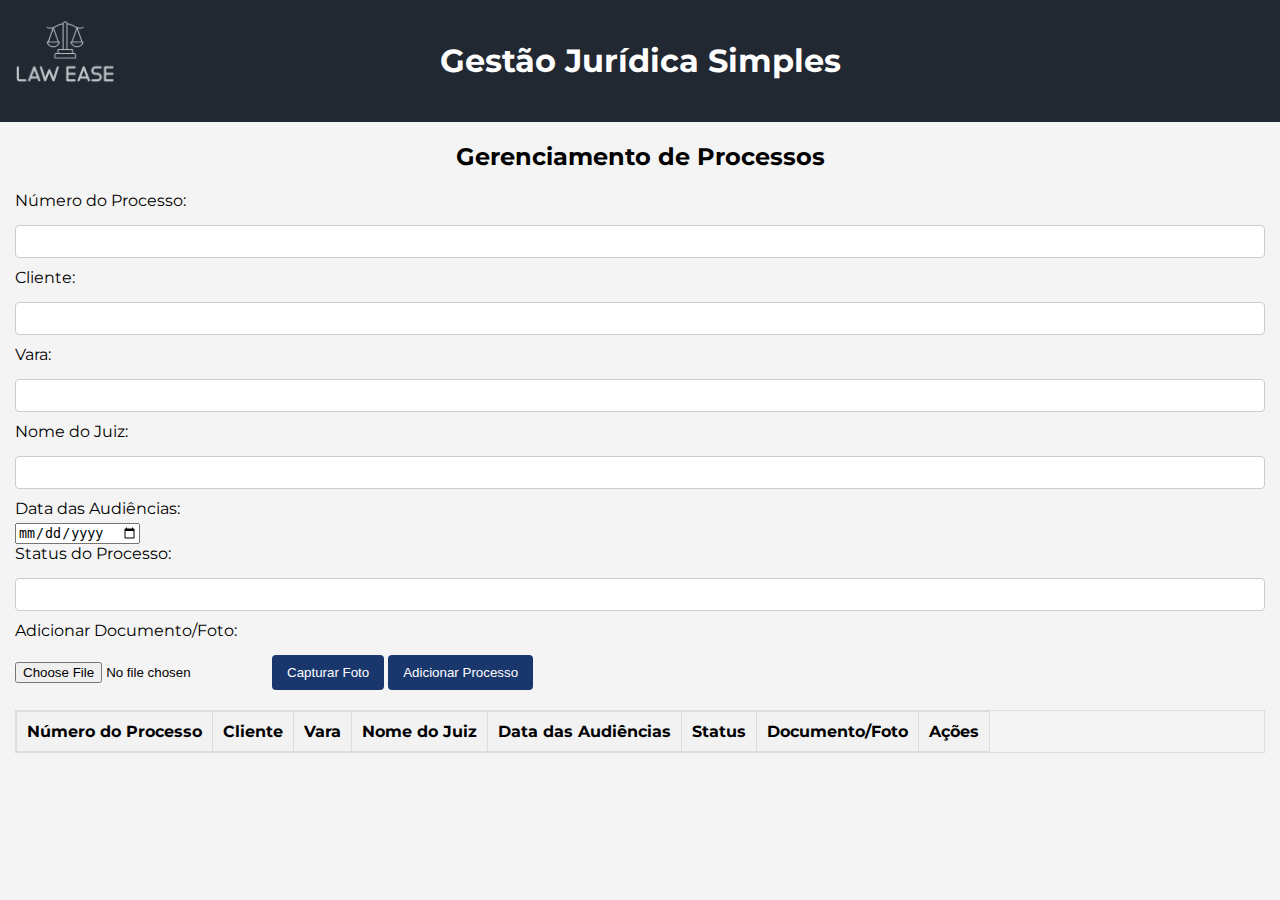
<file: index.html>
<!DOCTYPE html>
<html lang="pt-BR">

<head>
    <meta charset="UTF-8">
    <meta name="viewport" content="width=device-width, initial-scale=1.0">
    <title>Processos - LawEase</title>
    <link rel="stylesheet" href="/styles.css">
    <link rel="manifest" href="manifest.json">
    <link rel="icon" href="icons/icon-180x180.png" type="image/png">
</head>

<body>
    <header class="cabecalho">
        <a href="/index.html">
            <img class="imagem" src="/assets/Logo_Law_Ease-removebg-preview.png" alt="Logo LawEase">
        </a>
        <h1>Gestão Jurídica Simples</h1>
    </header>
    <main>
        <h2 class="titulo">Gerenciamento de Processos</h2>
        <div class="container">
            <form id="processoForm">
                <label for="numeroProcesso">Número do Processo:</label>
                <input type="text" id="numeroProcesso" name="numeroProcesso" required>

                <label for="cliente">Cliente:</label>
                <input type="text" id="cliente" name="cliente" required>

                <label for="vara">Vara:</label>
                <input type="text" id="vara" name="vara" required>

                <label for="juiz">Nome do Juiz:</label>
                <input type="text" id="juiz" name="juiz" required>

                <label for="dataAudiencia">Data das Audiências:</label>
                <input type="date" id="dataAudiencia" name="dataAudiencia" required>

                <label for="status">Status do Processo:</label>
                <input type="text" id="status" name="status" required>

                <!-- Botão para adicionar documento ou capturar foto -->
                <label for="documentoArquivo">Adicionar Documento/Foto:</label>
                <input type="file" id="documentoArquivo" name="documentoArquivo" accept="image/*,application/pdf" required>
                <button type="button" onclick="capturarFoto()">Capturar Foto</button>

                <button type="button" id="adicionarBtn" onclick="adicionarProcesso()">Adicionar Processo</button>
                <button type="button" id="atualizarBtn" onclick="atualizarProcesso()" style="display:none;">Atualizar
                    Processo</button>
            </form>

            <!-- Elemento para mostrar a imagem capturada -->
            <img id="capturaImagem" width="640" height="480" style="display:none;" alt="Imagem Capturada">

            <table id="processoTabela">
                <thead>
                    <tr>
                        <th>Número do Processo</th>
                        <th>Cliente</th>
                        <th>Vara</th>
                        <th>Nome do Juiz</th>
                        <th>Data das Audiências</th>
                        <th>Status</th>
                        <th>Documento/Foto</th>     
                        <th>Ações</th>
                    </tr>
                </thead>
                <tbody>
                    <!-- Processos serão listados aqui -->
                </tbody>
            </table>    
    </main>
    <script src="/script.js"></script>
    <script>
        if ('serviceWorker' in navigator) {
            navigator.serviceWorker.register('/service-worker.js')
            .then(() => console.log('Service Worker registrado com sucesso.'))
            .catch((error) => console.log('Falha ao registrar o Service Worker:', error));
        }
    </script>
    
</body>

</html>
</file>
<file: styles.css>
@import url('https://fonts.googleapis.com/css2?family=Inter:ital,opsz,wght@0,14..32,100..900;1,14..32,100..900&family=Krona+One&family=Montserrat:ital@0;1&display=swap');

html,
body {
    font-family: "Montserrat", system-ui;
    margin: 0;
    padding: 0;
    min-height: 100vh;
    display: flex;
    flex-direction: column;
}

body {
    background-color: #f4f4f4;
    display: flex;
    flex-direction: column;
}

header {
    background-color: #222831;
    color: white;
    padding: 10px 15px;
    display: flex;
    justify-content: center;
    align-items: center;
    width: 100%;
    box-sizing: border-box;
}

.cabecalho {
    display: flex;
    justify-content: center;
    align-items: center;
    flex-direction: column;
    width: 100%;
    position: relative;
    padding: 20px 15px;
    box-sizing: border-box;
}

.imagem {
    width: 100px;
    position: absolute;
    left: 15px;
    margin-bottom: 20px;
}

.titulo {
    text-align: center;
    margin: 0;
    margin-top: 20px;
}

nav {
    display: flex;
    justify-content: center;
    background-color: #31363F;
    padding: 10px 15px;
    width: 100%;
    box-sizing: border-box;
}

nav a {
    color: #fff;
    margin: 0 15px;
    text-decoration: none;
}

.container {
    flex: 1;
    margin: 20px 15px; 
    box-sizing: border-box;
}

form {
    margin-bottom: 20px;
}

.login-container,
.cadastro-container {
    max-width: 400px;
    margin: 50px auto;
    background: white;
    padding: 20px 15px;
    border-radius: 5px;
    box-shadow: 0 0 10px rgba(0, 0, 0, 0.1);
    box-sizing: border-box;
}

label {
    display: block;
    margin-bottom: 5px;
}

input[type="text"],
input[type="email"],
input[type="password"] {
    width: 100%;
    padding: 8px;
    margin: 10px 0;
    border: 1px solid #ccc;
    border-radius: 4px;
    box-sizing: border-box;
}

textarea {
    width: 100%;
    padding: 8px;
    margin-bottom: 10px;
    border: 1px solid #ddd;
    box-sizing: border-box;
}

button {
    padding: 10px 15px;
    background-color: #19376D;
    color: #fff;
    border: none;
    cursor: pointer;
    border-radius: 4px;
    margin-top: 10px;   
}

button:hover {
    background-color: #19376D;
}

table {
    width: 100%;
    border-collapse: collapse;
    margin-top: 20px;
    overflow-x: auto; /* Adiciona rolagem horizontal */
    display: block; /* Faz a tabela ocupar todo o espaço disponível */
}

table,
th,
td {
    border: 1px solid #ddd;
}

th,
td {
    padding: 10px;
    text-align: left;
}

th {
    background-color: #f2f2f2;
}

ul {
    list-style-type: none;
    padding: 0;
}

li {
    padding: 10px;
    border-bottom: 1px solid #ddd;
}

.welcome-container {
    display: flex;
    align-items: center;
    text-align: center;
    flex-direction: column;
    padding: 50px;
    background-color: #EEEEEE;
    margin: 70px auto;
    border-radius: 8px;
    box-sizing: border-box;
}

.welcome-container h2 {
    margin-bottom: 20px;
}

.welcome-container p {
    margin-bottom: 30px;
}

.welcome-container button {
    padding: 15px 25px;
    background-color: #19376D;
    color: #fff;
    border: none;
    border-radius: 4px;
    cursor: pointer;
}

.welcome-container button:hover {
    background-color: #76ABAE;
}

.rodape {
    background-color: #31363F;
    color: #fff;
    text-align: center;
    padding: 10px 15px;
    font-size: 14px;
    font-weight: 400;
    width: 100%;
    box-sizing: border-box;
}

/* Responsividade para Smartphone */
@media (max-width: 767px) {
    .cabecalho {
        flex-direction: column;
        padding: 10px 15px;
    }

    .imagem {
        position: static;
        margin-bottom: 10px;
        width: 80px;
    }

    .titulo {
        font-size: 1.2rem;
        margin-top: 10px;
    }

    nav {
        flex-direction: column;
        gap: 10px;
        padding: 10px 15px;
    }

    nav a {
        margin: 5px 0;
        font-size: 0.9rem;
    }

    .container {
        margin: 10px 15px;
    }

    .welcome-container {
        margin: 50px 15px;
        padding: 20px;
    }
    table {
        display: block; /* Garante que a tabela se comporte como um bloco */
        overflow-x: auto; /* Permite rolagem horizontal */
        white-space: nowrap; /* Impede quebra de linha nas células */
    }

    th,
    td {
        font-size: 0.9rem; /* Ajusta o tamanho da fonte para telas pequenas */
        padding: 8px; /* Diminui o padding das células */
    }
}

/* Responsividade para Tablet */
@media screen and (min-width: 768px) and (max-width: 1023px) {
    .cabecalho {
        flex-direction: column;
        padding: 10px 15px;
    }

    .imagem {
        position: static;
        margin-bottom: 10px;
    }

    .titulo {
        margin-top: 10px;
        font-size: 1.5rem;
    }

    nav {
        flex-direction: row;
        gap: 20px;  
        padding: 10px 15px;
    }

    .container {
        margin: 15px 15px;
    }

    .welcome-container {
        margin: 300px 20px 0 20px;
        padding: 30px;
    }
}

/* Responsividade para Desktop */
@media screen and (min-width: 1024px) {
    /* Estilos específicos para desktop podem ser adicionados aqui */
}
</file>
